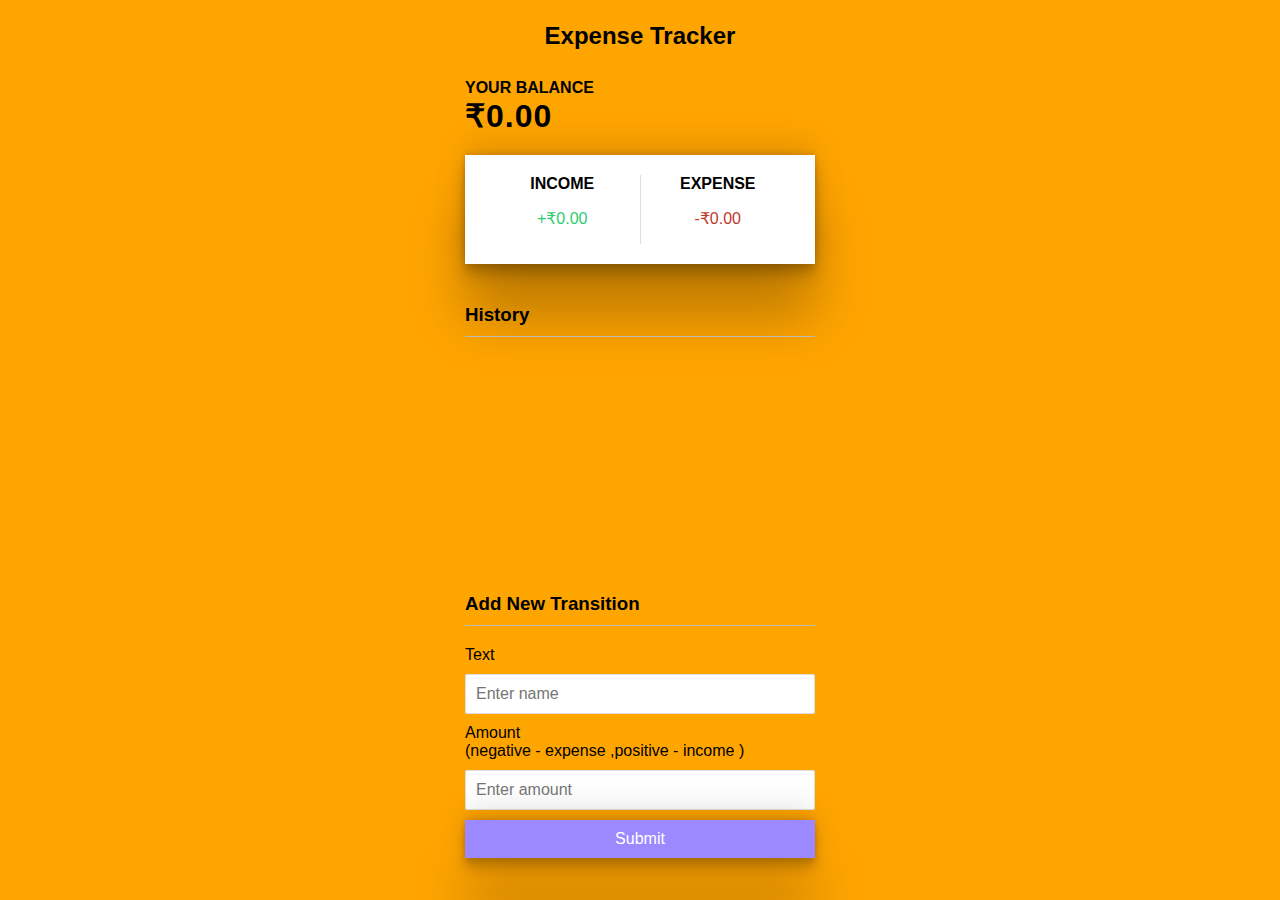
<file: expensetracker/index.html>
<!DOCTYPE html>
<html lang="en">
  <head>
    <meta charset="UTF-8">
    <meta name="viewport" content="width=device-width, initial-scale=1.0">
    <title>Expense Tracker</title>
    <link rel="stylesheet" href="expensetrackers.css">
  </head>
  <body>
    <h2>Expense Tracker</h2>
    <div class="container">
      <h4>Your Balance</h4>
      <h1 id="balance">&#8377;0.00</h1>
      <div class="inc-exp-container">
        <div>
          <h4>Income</h4>
          <p id="money-plus" class="money-plus">
            +&#8377;0.00
          </p>
        </div>
        <div>
          <h4>Expense</h4>
          <p id="money-minus" class="money-minus">
            -&#8377;0.00
          </p>
        </div>
      </div>

      <h3>History</h3>
      <ul id="list" class="list">
        <li class="minus">
          ><button class="delete-btn">x</button>
        </li>
      </ul>
      <h3>Add New Transition</h3>
      <form id="form">
          <div class="form-control">
              <label for="text">Text</label>
              <input type="text" id="text" placeholder="Enter name"/>
          </div>
          <div class="form-control">
              <label for="amount">Amount <br> (negative - expense ,positive - income )</label>
              <input type="number" id="amount" placeholder="Enter amount"> 
          </div>
          <button class="btn">Submit</button>
      </form>
    </div>


    <script src="trackerscript.js"></script>
  </body>
</html>
</file>
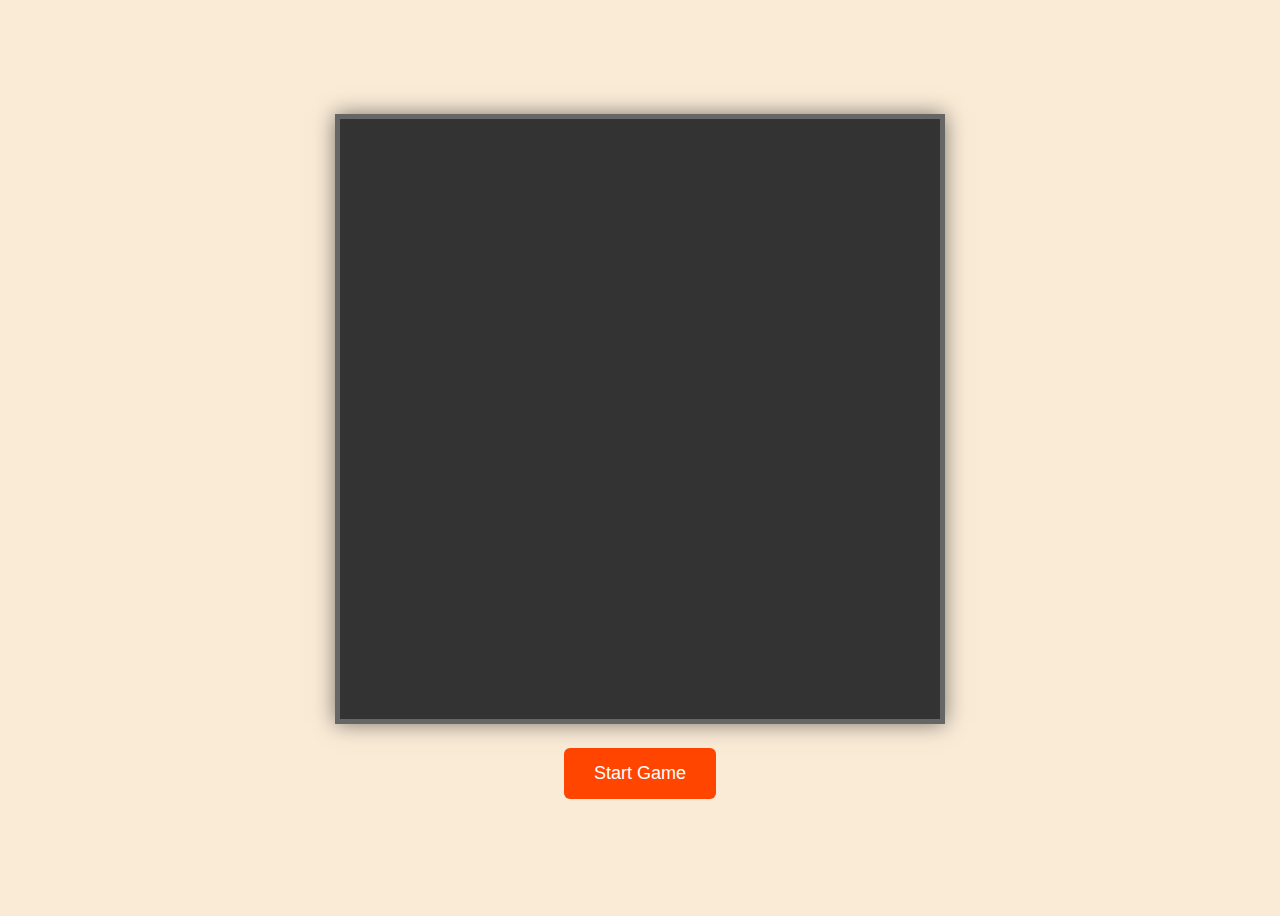
<file: snake game/index.html>
<!DOCTYPE html>
<html lang="en">
<head>
    <meta charset="UTF-8">
    <meta name="viewport" content="width=device-width, initial-scale=1.0">
    <title>Document</title>
    <link rel="stylesheet" href="style.css">
</head>
<body>

    <div id="game-arena">

    </div>

    <script src="script.js"></script> 
</body>
</html>
</file>
<file: expensetracker/expensetrackers.css>
* {
    box-sizing: border-box;
  }
  
  body {
    background-color:orange;
    display: flex;
    flex-direction: column;
    align-items: center;
    justify-content: center;
    min-height: 100vh;
    margin: 0;
    font-family: 'Roboto', sans-serif;
  }
  
  .container {
    margin: 10px auto;
    width: 350px;
  }
  
  h1 {
    letter-spacing: 1px;
    margin: 0;
  }
  
  h3 {
    border-bottom: 1px solid #bbb;
    padding-bottom: 10px;
    margin: 40px 0 10px;
  }
  
  h4 {
    margin: 0;
    text-transform: uppercase;
  }
  
  .inc-exp-container {
    background-color: #fff;
    box-shadow: rgba(0, 0, 0, 0.25) 0px 54px 55px, rgba(0, 0, 0, 0.12) 0px -12px 30px, rgba(0, 0, 0, 0.12) 0px 4px 6px, rgba(0, 0, 0, 0.17) 0px 12px 13px, rgba(0, 0, 0, 0.09) 0px -3px 5px;
    padding: 20px;
    display: flex;
    justify-content: center;
    margin: 20px 0;
  }
  
  .inc-exp-container > div {
    flex: 1;
    text-align: center;
  }
  
  .inc-exp-container > div:first-of-type {
    border-right: 1px solid #dedede;
  }
  
  .money {
    font-size: 2;
    letter-spacing: 1px;
    margin: 5px 0;
  }
  .money-plus {
    color: #2ecc71;
  }
  
  .money-minus {
    color: #c0392b;
  }
  
  label {
    display: inline-block;
    margin: 10px 0;
  }
  
  input[type="text"],
  input[type="number"] {
    border: 1px solid #dedede;
    border-radius: 2px;
    display: block;
    font-size: 16px;
    padding: 10px;
    width: 100%;
  }
  
  .btn {
    cursor: pointer;
    background-color: #9c88ff;
    box-shadow: rgba(0, 0, 0, 0.25) 0px 54px 55px, rgba(0, 0, 0, 0.12) 0px -12px 30px, rgba(0, 0, 0, 0.12) 0px 4px 6px, rgba(0, 0, 0, 0.17) 0px 12px 13px, rgba(0, 0, 0, 0.09) 0px -3px 5px;
    color: #fff;
    border: 0;
    display: block;
    font-size: 16px;
    margin: 10px 0 30px;
    padding: 10px;
    width: 100%;
  }
  
  .btn:focus,
  .delete-btn:focus {
    outline: 0;
  }
  
  .list {
    list-style-type: none;
    padding: 0;
    margin-bottom: 40px;
    height: 200px; /* Set a fixed height for the list */
    overflow-y: scroll; /* Add vertical scrollbar */
  }
  
  .list li {
    background-color: #fff;
    box-shadow:0 1px 3px rgba(0, 0, 0, 0.12),
      0 1px 2px rgba(0, 0, 0, 0.24);
    color: #333;
    display: flex;
    justify-content: space-between;
    position: relative;
    padding: 10px;
    margin: 10px 0;
  }
  
  .list li.plus {
    border-right: 5px solid #2ecc71;
  }
  
  .list li.minus {
    border-right: 5px solid #c0392b;
  }
  
  .delete-btn {
    cursor: pointer;
    background-color: #e74c3c;
    border: 0;
    color: #fff;
    font-size: 20px;
    line-height: 20px;
    padding: 2px 5px;
    position: absolute;
    top: 50%;
    left: 0;
    transform: translate(-100%, -50%);
    opacity: 0;
    transition: opacity 0.3s ease;
  }
  
  .list li:hover .delete-btn {
    opacity: 1;
  }
</file>
<file: snake game/style.css>
body {
    display: flex;
    flex-direction: column;
    align-items: center;
    justify-content: center;
    height: 100vh;
    background-color: antiquewhite;
    text-align: center;
}

#game-arena {
    width: 600px;
    height: 600px;
    background-color: #333;
    position: relative;
    border: 5px solid #666;
    margin-bottom: 20px;
    box-shadow: 0 0 20px rgba(0, 0, 0, 0.5);
}

#scoreboard {
    font-size: x-large;
    font-weight: bold;
    color: black;
    margin: 10px 0;
}

.start-button {
    background-color: orangered;
    color: white;
    padding: 15px 30px;
    text-align: center;
    text-decoration: none;
    font-size: 18px;
    margin: 4px 0;
    cursor: pointer;
    border: none;
    border-radius: 6px;
}

.food {
    width: 20px;
    height: 20px;
    background-color: red;
    position: absolute;
    border-radius: 50%;
    animation: blink 1s infinite;
}

@keyframes blink {
    50% {
        opacity: 0.5;
    }
}

.snake {
    width: 20px;
    height: 20px;
    background-color: chartreuse;
    position: absolute;
    border-radius:5px;
}
</file>
